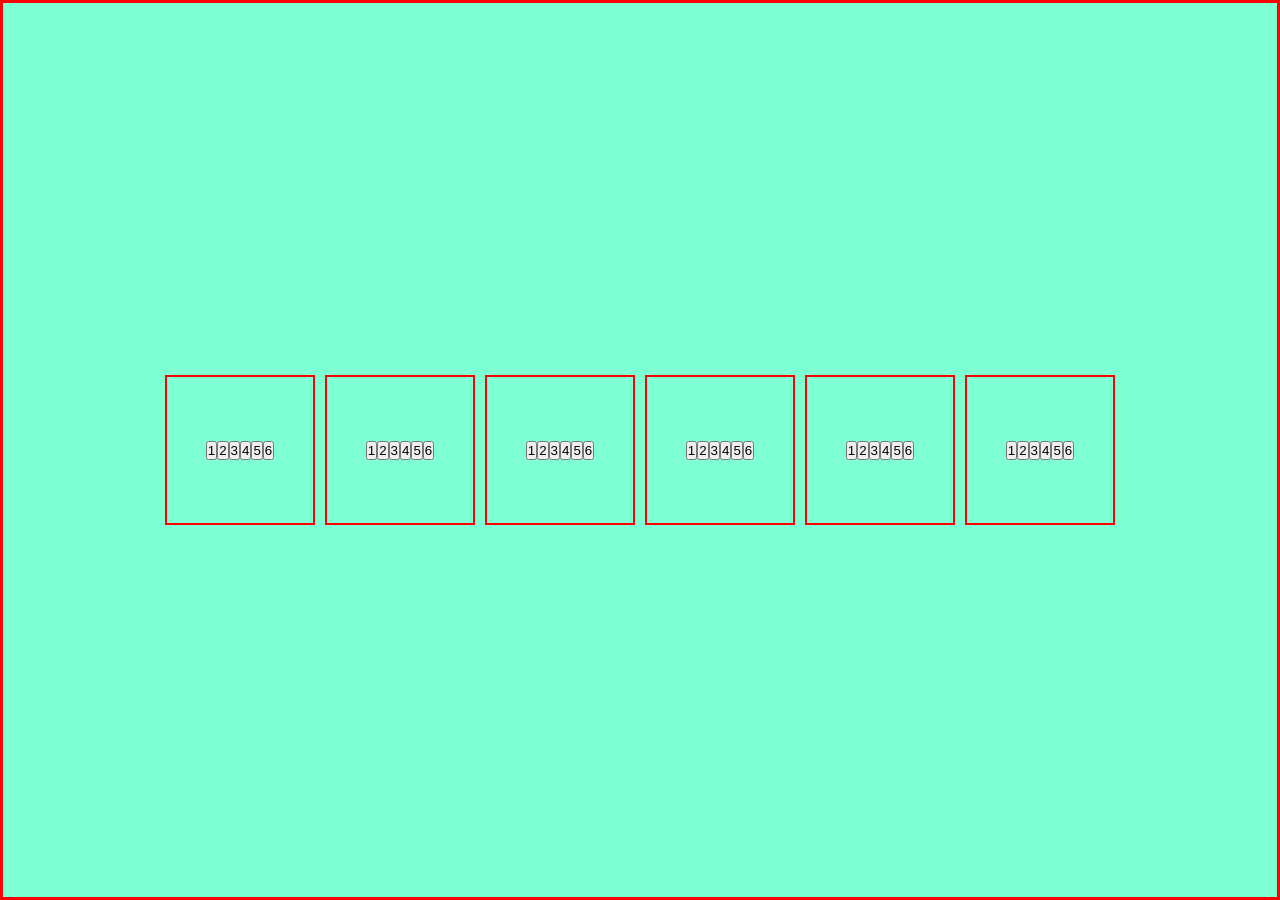
<file: practice/practice1/index.html>
<!DOCTYPE html>
<html lang="en">
<head>
    <meta charset="UTF-8">
    <meta name="viewport" content="width=device-width, initial-scale=1.0">
    <link rel="stylesheet" href="style.css">
    <title>Document</title>
</head>
<body>
<div class="container">
   <button>1</button>
   <button>2</button>
   <button>3</button>
   <button>4</button>
   <button>5</button>
   <button>6</button>
</div>

<div class="container">
   <button>1</button>
   <button>2</button>
   <button>3</button>
   <button>4</button>
   <button>5</button>
   <button>6</button>
</div>

<div class="container">
   <button>1</button>
   <button>2</button>
   <button>3</button>
   <button>4</button>
   <button>5</button>
   <button>6</button>
</div>

<div class="container">
   <button>1</button>
   <button>2</button>
   <button>3</button>
   <button>4</button>
   <button>5</button>
   <button>6</button>
</div>

<div class="container">
   <button>1</button>
   <button>2</button>
   <button>3</button>
   <button>4</button>
   <button>5</button>
   <button>6</button>
</div>

<div class="container">
   <button>1</button>
   <button>2</button>
   <button>3</button>
   <button>4</button>
   <button>5</button>
   <button>6</button>
</div>







 
</body>
</html>
</file>
<file: practice/practice1/style.css>
*{
    padding: 0%;
    margin:0% ;
    box-sizing: border-box;

}
body{
    height: 100vh;
    width:  100vw;
    color: blueviolet;
    display: flex;
    flex-wrap: wrap;
    background-color: aquamarine;
    border: 3px solid red;
    justify-content: center;
    align-items: center;
    column-gap: 10px;
    
}


.container{
    height: 150px;
    width: 150px;
    display: flex;
    flex-wrap: wrap;
    justify-content: center;
    border: 2px solid red;
    align-items: center;
    
}
</file>
